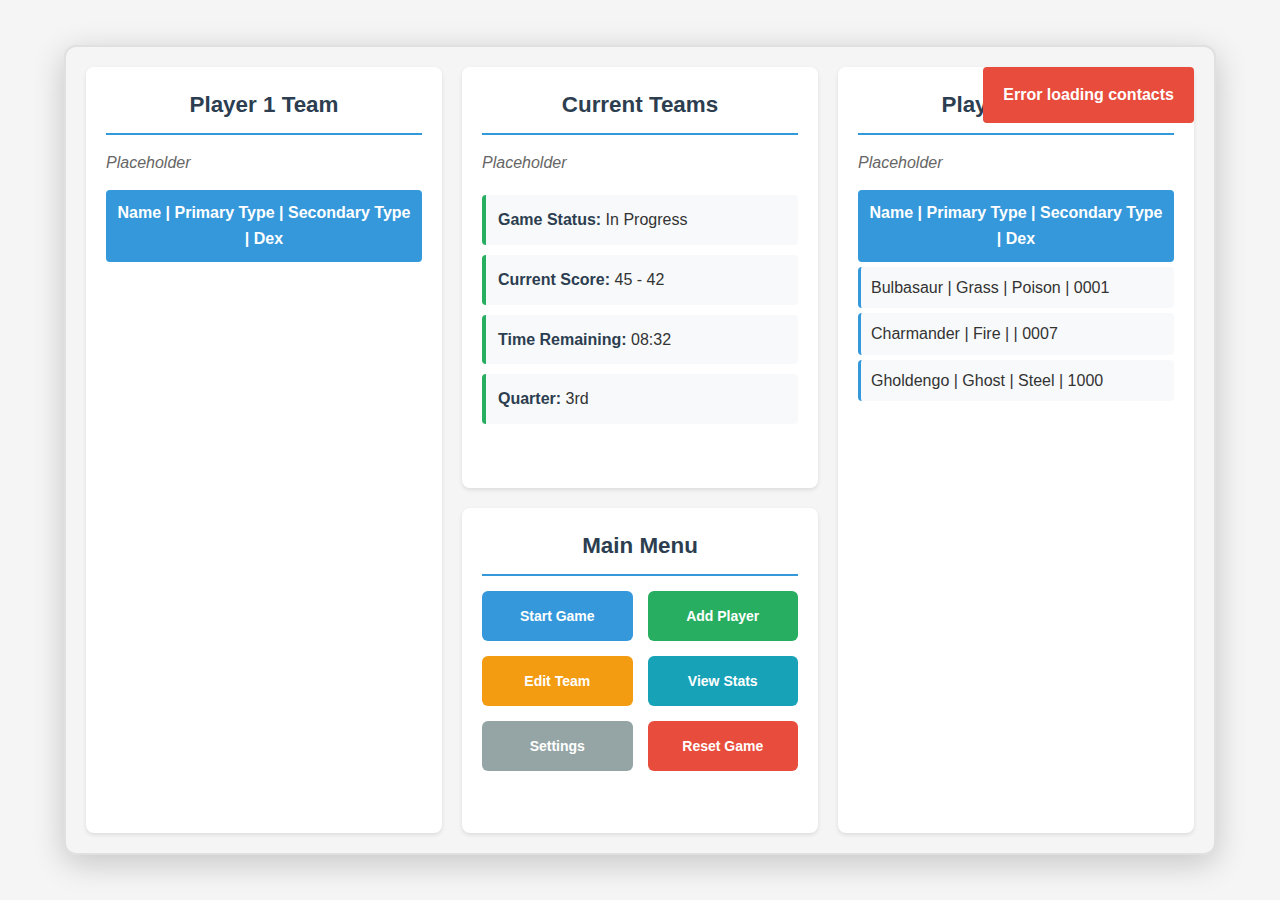
<file: index.html>
<!DOCTYPE html>
<html lang="en">
<head>
    <meta charset="UTF-8">
    <meta name="viewport" content="width=device-width, initial-scale=1.0">
    <title>Lynlocke</title>
    <link rel="stylesheet" href="style.css">
</head>
<body>
    <div class="container">
        <main class="main-layout">
            <!-- Left Side: Player 1 Team -->
            <section class="player-team player1-team">
                <h2>Player 1 Team</h2>
                <div class="team-content">
                    <p>Placeholder</p>
                    <div class="placeholder-table">
                        <div class="table-header">Name | Primary Type | Secondary Type | Dex</div>
                        <!-- Pokemon rows will appear here -->
                    </div>
                </div>
            </section>

            <!-- Center Column -->
            <div class="center-column">
                <!-- Current Team (Top) -->
                <section class="current-team">
                    <h2>Current Teams</h2>
                    <div class="current-team-content">
                        <p>Placeholder</p>
                        <div class="game-status">
                            <div class="status-item">
                                <strong>Game Status:</strong> In Progress
                            </div>
                            <div class="status-item">
                                <strong>Current Score:</strong> 45 - 42
                            </div>
                            <div class="status-item">
                                <strong>Time Remaining:</strong> 08:32
                            </div>
                            <div class="status-item">
                                <strong>Quarter:</strong> 3rd
                            </div>
                        </div>
                    </div>
                </section>

                <!-- Main Menu (Bottom) -->
                <section class="main-menu">
                    <h2>Main Menu</h2>
                    <div class="menu-buttons">
                        <button class="menu-btn btn-primary">Start Game</button>
                        <button class="menu-btn btn-success">Add Player</button>
                        <button class="menu-btn btn-warning">Edit Team</button>
                        <button class="menu-btn btn-info">View Stats</button>
                        <button class="menu-btn btn-secondary">Settings</button>
                        <button class="menu-btn btn-danger">Reset Game</button>
                    </div>
                </section>
            </div>

            <!-- Right Side: Player 2 Team -->
            <section class="player-team player2-team">
                <h2>Player 2 Team</h2>
                <div class="team-content">
                    <p>Placeholder</p>
                    <div class="placeholder-table">
                        <div class="table-header">Name | Primary Type | Secondary Type | Dex</div>
                        <div class="table-row">Bulbasaur | Grass | Poison | 0001</div>
                        <div class="table-row">Charmander | Fire | | 0007</div>
                        <div class="table-row">Gholdengo | Ghost | Steel | 1000</div>
                    </div>
                </div>
            </section>
        </main>

        <!-- Status Messages -->
        <div id="statusMessage" class="status-message"></div>
    </div>

    <!-- Modal for future use -->
    <div id="editModal" class="modal">
        <div class="modal-content">
            <span class="close">&times;</span>
            <h2>Edit Item</h2>
            <form id="editForm">
                <div class="form-group">
                    <label for="editName">Name:</label>
                    <input type="text" id="editName" name="name" required>
                </div>
                
                <div class="form-actions">
                    <button type="submit" class="btn btn-success">Update</button>
                    <button type="button" class="btn btn-secondary" onclick="closeEditModal()">Cancel</button>
                </div>
            </form>
        </div>
    </div>

    <!-- Add Player Modal -->
    <div id="addPlayerModal" class="modal">
        <div class="modal-content add-player-modal">
            <span class="close" onclick="closeAddPlayerModal()">&times;</span>
            <h2>Add New Player</h2>
            <form id="addPlayerForm">
                <div class="form-group">
                    <label for="playerName">Name: <span class="required">*</span></label>
                    <input type="text" id="playerName" name="name" maxlength="20" required>
                </div>
                
                <div class="form-group">
                    <label for="primaryType">Primary Type: <span class="required">*</span></label>
                    <select id="primaryType" name="Type1" required>
                        <option value="">Select Primary Type</option>
                        <option value="Normal">Normal</option>
                        <option value="Fire">Fire</option>
                        <option value="Water">Water</option>
                        <option value="Electric">Electric</option>
                        <option value="Grass">Grass</option>
                        <option value="Ice">Ice</option>
                        <option value="Fighting">Fighting</option>
                        <option value="Poison">Poison</option>
                        <option value="Ground">Ground</option>
                        <option value="Flying">Flying</option>
                        <option value="Psychic">Psychic</option>
                        <option value="Bug">Bug</option>
                        <option value="Rock">Rock</option>
                        <option value="Ghost">Ghost</option>
                        <option value="Dragon">Dragon</option>
                        <option value="Dark">Dark</option>
                        <option value="Steel">Steel</option>
                        <option value="Fairy">Fairy</option>
                        <option value="Light">Light</option>
                        <option value="Shadow">Shadow</option>
                    </select>
                </div>
                
                <div class="form-group">
                    <label for="secondaryType">Secondary Type:</label>
                    <select id="secondaryType" name="Type2">
                        <option value="">Select Secondary Type</option>
                        <option value="Normal">Normal</option>
                        <option value="Fire">Fire</option>
                        <option value="Water">Water</option>
                        <option value="Electric">Electric</option>
                        <option value="Grass">Grass</option>
                        <option value="Ice">Ice</option>
                        <option value="Fighting">Fighting</option>
                        <option value="Poison">Poison</option>
                        <option value="Ground">Ground</option>
                        <option value="Flying">Flying</option>
                        <option value="Psychic">Psychic</option>
                        <option value="Bug">Bug</option>
                        <option value="Rock">Rock</option>
                        <option value="Ghost">Ghost</option>
                        <option value="Dragon">Dragon</option>
                        <option value="Dark">Dark</option>
                        <option value="Steel">Steel</option>
                        <option value="Fairy">Fairy</option>
                        <option value="Light">Light</option>
                        <option value="Shadow">Shadow</option>
                    </select>
                </div>
                
                <div class="form-group">
                    <label for="playerNumber">PokeDex Number: <span class="required">*</span></label>
                    <input type="number" id="playerNumber" name="DexNum" min="1" max="9999" required>
                </div>
                
                <div class="form-group">
                    <label for="playerExtra">Extra:</label>
                    <input type="text" id="playerExtra" name="Extra" maxlength="20">
                </div>
                
                <div class="form-actions">
                    <button type="submit" class="btn btn-success" value="1">Add Pokemon to Player 1</button>
                    <button type="submit" class="btn btn-success" value="2">Add Pokemon to Player 2</button>
                    <button type="button" class="btn btn-secondary" onclick="closeAddPlayerModal()">Cancel</button>
                </div>
            </form>
        </div>
    </div>

    <script src="script.js"></script>
</body>
</html>
</file>
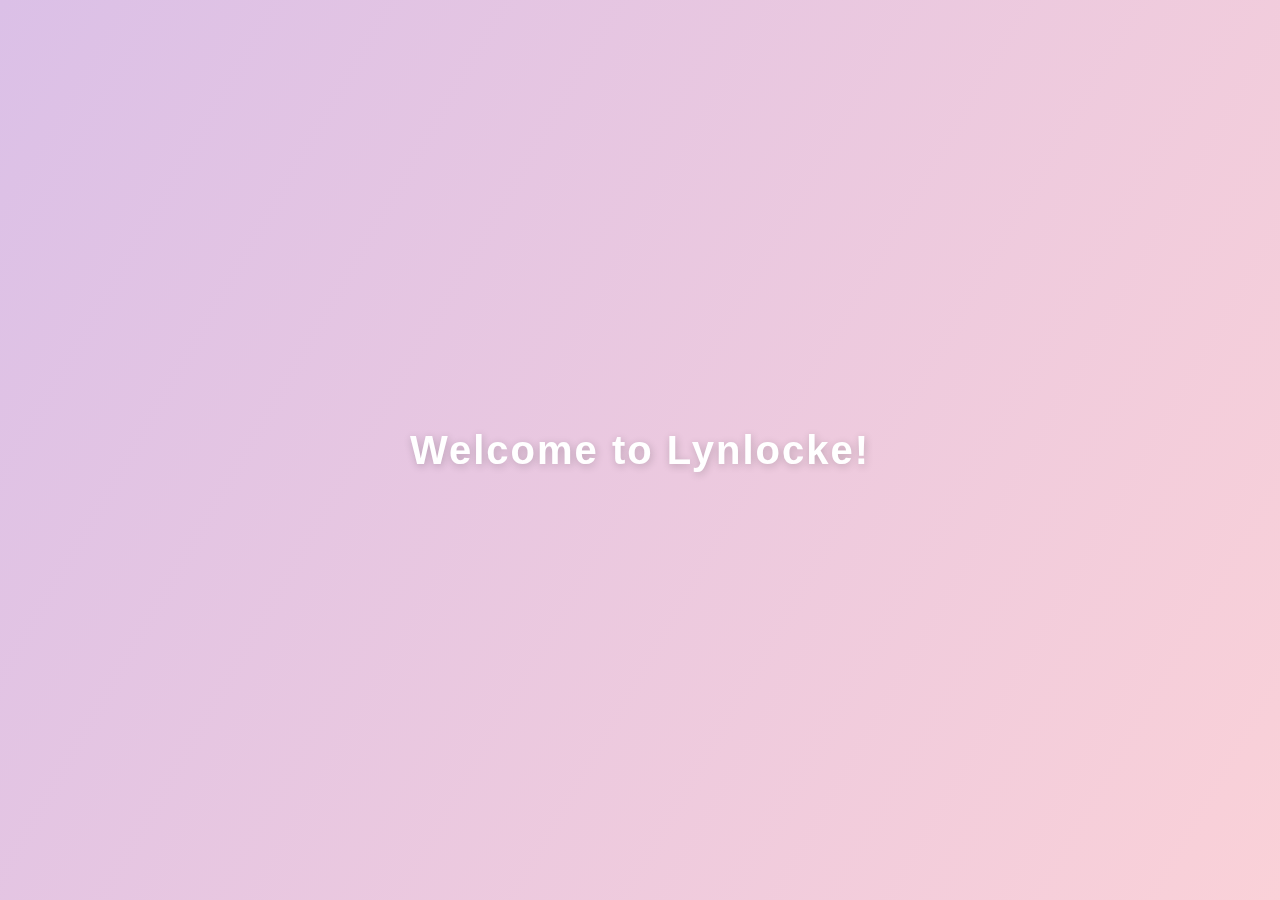
<file: lynlocke77/frontend/index.html>
<!DOCTYPE html>
<html lang="en">
<head>
    <meta charset="UTF-8">
    <meta name="viewport" content="width=device-width, initial-scale=1.0">
    <title>Lynlocke</title>
    <link rel="stylesheet" href="style.css">
</head>
<body>

    <div id="splashScreen" class="splash-screen">
        <div class="splash-message">
            Welcome to Lynlocke!
        </div>
    </div>

    <div class="container">
        <main class="main-layout">
            <!-- Left Side: Player 1 Team -->
            <section class="player-team player1-team">
                <h2>Player 1 Team</h2>
                <div class="team-content">
                    <p>Placeholder</p>
                    <div class="placeholder-table">
                        <div class="table-header team-header">
                            <div>Name</div>
                            <div>Primary Type</div>
                            <div>Secondary Type</div>
                            <div>Dex</div>
                            </div>
                        <!-- Pokemon rows will appear here -->
                    </div>
                </div>
            </section>

            <!-- Center Column -->
            <div class="center-column">
                <section class="current-team">
                    <h2>Current Teams</h2>
                    <div class="matchup-table">
                        <div class="table-header">
                            <div class="header-cell">P1 Dex</div>
                            <div class="header-cell">P1 Type2</div>
                            <div class="header-cell">P1 Type1</div>
                            <div class="header-cell">P1 Name</div>
                            <div class="header-cell">P2 Name</div>
                            <div class="header-cell">P2 Type1</div>
                            <div class="header-cell">P2 Type2</div>
                            <div class="header-cell">P2 Dex</div>
                        </div>
                        <div class="matchup-rows">
                            <!-- Rows will be dynamically added here -->
                        </div>
                    </div>
                </section>

                <!-- Main Menu (Bottom) -->
                <section class="main-menu">
                    <h2>Main Menu</h2>
                    <div class="menu-buttons">
                        <button class="menu-btn btn-primary">Add to Active Team</button>
                        <button class="menu-btn btn-success">Add a Pokemon</button>
                        <button class="menu-btn btn-warning">Remove from Team</button>
                        <button class="menu-btn btn-danger">Delete</button>
                        <button class="menu-btn btn-info">Save Teams</button>
                        <button class="menu-btn btn-secondary">Load Teams</button>
                        
                            <div class="sorting-mode">
                                <label><input type="radio" name="sortingMode" value="simplified" checked> Simplified</label>
                                <label><input type="radio" name="sortingMode" value="advanced"> Advanced Sorting</label>
                            </div>
                    </div>
                </section>
            </div>

            <!-- Right Side: Player 2 Team -->
            <section class="player-team player2-team">
                <h2>Player 2 Team</h2>
                <div class="team-content">
                    <p>Placeholder</p>
                    <div class="placeholder-table">
                        <div class="table-header team-header">
                            <div>Name</div>
                            <div>Primary Type</div>
                            <div>Secondary Type</div>
                            <div>Dex</div>
                            </div>
                            <!-- Pokemon rows will appear here -->
                    </div>
                </div>
            </section>
        </main>

        <!-- Status Messages -->
        <div id="statusMessage" class="status-message"></div>
    </div>

    <!-- Modal for future use -->
    <div id="editModal" class="modal">
        <div class="modal-content">
            <span class="close">&times;</span>
            <h2>Edit Item</h2>
            <form id="editForm">
                <div class="form-group">
                    <label for="editName">Name:</label>
                    <input type="text" id="editName" name="name" required>
                </div>
                
                <div class="form-actions">
                    <button type="submit" class="btn btn-success">Update</button>
                    <button type="button" class="btn btn-secondary" onclick="closeEditModal()">Cancel</button>
                </div>
            </form>
        </div>
    </div>

    <!-- Add Player Modal -->
    <div id="addPlayerModal" class="modal">
        <div class="modal-content add-player-modal">
            <span class="close" onclick="closeAddPlayerModal()">&times;</span>
            <h2>Add New Player</h2>
            <form id="addPlayerForm">
                <div class="form-group">
                    <label for="playerName">Name: <span class="required">*</span></label>
                    <input type="text" id="playerName" name="name" maxlength="20" required>
                </div>
                
                <div class="form-group">
                    <label for="primaryType">Primary Type: <span class="required">*</span></label>
                    <select id="primaryType" name="Type1" required>
                        <option value="">Select Primary Type</option>
                        <option value="Normal">Normal</option>
                        <option value="Fire">Fire</option>
                        <option value="Water">Water</option>
                        <option value="Electric">Electric</option>
                        <option value="Grass">Grass</option>
                        <option value="Ice">Ice</option>
                        <option value="Fighting">Fighting</option>
                        <option value="Poison">Poison</option>
                        <option value="Ground">Ground</option>
                        <option value="Flying">Flying</option>
                        <option value="Psychic">Psychic</option>
                        <option value="Bug">Bug</option>
                        <option value="Rock">Rock</option>
                        <option value="Ghost">Ghost</option>
                        <option value="Dragon">Dragon</option>
                        <option value="Dark">Dark</option>
                        <option value="Steel">Steel</option>
                        <option value="Fairy">Fairy</option>
                        <option value="Light">Light</option>
                        <option value="Shadow">Shadow</option>
                    </select>
                </div>
                
                <div class="form-group">
                    <label for="secondaryType">Secondary Type:</label>
                    <select id="secondaryType" name="Type2">
                        <option value="">Select Secondary Type</option>
                        <option value="Normal">Normal</option>
                        <option value="Fire">Fire</option>
                        <option value="Water">Water</option>
                        <option value="Electric">Electric</option>
                        <option value="Grass">Grass</option>
                        <option value="Ice">Ice</option>
                        <option value="Fighting">Fighting</option>
                        <option value="Poison">Poison</option>
                        <option value="Ground">Ground</option>
                        <option value="Flying">Flying</option>
                        <option value="Psychic">Psychic</option>
                        <option value="Bug">Bug</option>
                        <option value="Rock">Rock</option>
                        <option value="Ghost">Ghost</option>
                        <option value="Dragon">Dragon</option>
                        <option value="Dark">Dark</option>
                        <option value="Steel">Steel</option>
                        <option value="Fairy">Fairy</option>
                        <option value="Light">Light</option>
                        <option value="Shadow">Shadow</option>
                    </select>
                </div>
                
                <div class="form-group">
                    <label for="playerNumber">PokeDex Number: <span class="required">*</span></label>
                    <input type="number" id="playerNumber" name="DexNum" min="1" max="9999" required>
                </div>
                
                <div class="form-group">
                    <label for="playerExtra">Extra:</label>
                    <input type="text" id="playerExtra" name="Extra" maxlength="20">
                </div>
                
                <div class="form-actions">
                    <button type="submit" class="btn btn-success" value="1">Add Pokemon to Player 1</button>
                    <button type="submit" class="btn btn-success" value="2">Add Pokemon to Player 2</button>
                    <button type="button" class="btn btn-secondary" onclick="closeAddPlayerModal()">Cancel</button>
                </div>
            </form>
        </div>
    </div>

    <div id="deleteConfirmModal" class="modal">
        <div class="modal-content">
            <h2>Confirm Deletion</h2>
            <p>Are you sure you want to delete the selected Pokémon from the teams? This action cannot be undone.</p>
            <div class="form-actions">
                <button id="confirmDeleteBtn" class="btn btn-danger">Delete</button>
                <button id="cancelDeleteBtn" class="btn btn-secondary">Cancel</button>
            </div>
        </div>
    </div>

    <script src="script.js"></script>
</body>
</html>
</file>
<file: style.css>
* {
    margin: 0;
    padding: 0;
    box-sizing: border-box;
}

body {
    font-family: 'Segoe UI', Tahoma, Geneva, Verdana, sans-serif;
    background-color: #f5f5f5;
    color: #333;
    line-height: 1.6;
    margin: 0;
    padding: 0;
    min-height: 100vh;
    display: flex;
    justify-content: center;
    align-items: center;
}

.container {
    width: 90vw;
    max-width: 90vh * 1.6; /* 16:10 aspect ratio */
    height: 90vh;
    max-height: 90vw / 1.6; /* 16:10 aspect ratio */
    background-color: #f5f5f5;
    border-radius: 12px;
    box-shadow: 0 8px 32px rgba(0, 0, 0, 0.2);
    padding: 20px;
    overflow-y: auto;
    position: relative;
    border: 2px solid #e0e0e0;
}

/* Main Layout Grid */
.main-layout {
    display: grid;
    grid-template-columns: 1fr 1fr 1fr; /* Three equal columns */
    grid-template-rows: auto;
    gap: 20px;
    height: 100%;
    padding: 0;
}

/* Player Team Boxes (Left and Right) */
.player-team {
    background: white;
    padding: 20px;
    border-radius: 8px;
    box-shadow: 0 2px 4px rgba(0,0,0,0.1);
    display: flex;
    flex-direction: column;
    min-height: 100%;
}

.player1-team {
    grid-column: 1;
    grid-row: 1;
}

.player2-team {
    grid-column: 3;
    grid-row: 1;
}

/* Center Column */
.center-column {
    grid-column: 2;
    grid-row: 1;
    display: flex;
    flex-direction: column;
    gap: 20px;
    height: 100%;
}

/* Current Team Box (Top center) */
.current-team {
    background: white;
    padding: 20px;
    border-radius: 8px;
    box-shadow: 0 2px 4px rgba(0,0,0,0.1);
    flex: 0 0 55%; /* Takes up 55% of available vertical space */
    display: flex;
    flex-direction: column;
}

/* Main Menu Box (Bottom center) */
.main-menu {
    background: white;
    padding: 20px;
    border-radius: 8px;
    box-shadow: 0 2px 4px rgba(0,0,0,0.1);
    flex: 1; /* Takes up remaining space */
    display: flex;
    flex-direction: column;
}

/* Section Headers */
section h2 {
    color: #2c3e50;
    margin-bottom: 15px;
    font-size: 1.4rem;
    text-align: center;
    border-bottom: 2px solid #3498db;
    padding-bottom: 10px;
}

/* Team Content Styling */
.team-content {
    flex: 1;
    display: flex;
    flex-direction: column;
}

.team-content p {
    margin-bottom: 15px;
    color: #666;
    font-style: italic;
}

/* Placeholder Table Styling */
.placeholder-table {
    flex: 1;
    display: flex;
    flex-direction: column;
    gap: 5px;
}

.table-header {
    background-color: #3498db;
    color: white;
    padding: 10px;
    font-weight: bold;
    border-radius: 4px;
    text-align: center;
}

.table-row {
    background-color: #f8f9fa;
    padding: 8px 10px;
    border-radius: 4px;
    border-left: 3px solid #3498db;
    transition: background-color 0.2s ease;
}

.table-row:hover {
    background-color: #e9ecef;
}

/* Current Team Content */
.current-team-content {
    flex: 1;
    display: flex;
    flex-direction: column;
}

.current-team-content p {
    margin-bottom: 20px;
    color: #666;
    font-style: italic;
}

.game-status {
    display: flex;
    flex-direction: column;
    gap: 10px;
    flex: 1;
}

.status-item {
    background-color: #f8f9fa;
    padding: 12px;
    border-radius: 4px;
    border-left: 4px solid #27ae60;
    font-size: 16px;
}

.status-item strong {
    color: #2c3e50;
}

/* Main Menu Styling */
.menu-buttons {
    display: grid;
    grid-template-columns: 1fr 1fr;
    gap: 15px;
    flex: 1;
    align-content: start;
}

.menu-btn {
    padding: 15px 10px;
    border: none;
    border-radius: 6px;
    cursor: pointer;
    font-size: 14px;
    font-weight: 600;
    transition: all 0.3s ease;
    text-align: center;
    min-height: 50px;
    display: flex;
    align-items: center;
    justify-content: center;
}

.menu-btn:hover {
    transform: translateY(-2px);
    box-shadow: 0 4px 8px rgba(0,0,0,0.2);
}

.btn-info {
    background-color: #17a2b8;
    color: white;
}

.btn-info:hover {
    background-color: #138496;
}

/* Button Styling */
.btn {
    padding: 10px 20px;
    border: none;
    border-radius: 4px;
    cursor: pointer;
    font-size: 14px;
    font-weight: 600;
    transition: background-color 0.3s ease;
    text-decoration: none;
    display: inline-block;
}

.btn-primary {
    background-color: #3498db;
    color: white;
}

.btn-primary:hover {
    background-color: #2980b9;
}

.btn-success {
    background-color: #27ae60;
    color: white;
}

.btn-success:hover {
    background-color: #219a52;
}

.btn-secondary {
    background-color: #95a5a6;
    color: white;
}

.btn-secondary:hover {
    background-color: #7f8c8d;
}

.btn-danger {
    background-color: #e74c3c;
    color: white;
}

.btn-danger:hover {
    background-color: #c0392b;
}

.btn-warning {
    background-color: #f39c12;
    color: white;
}

.btn-warning:hover {
    background-color: #e67e22;
}

.btn-small {
    padding: 5px 10px;
    font-size: 12px;
    margin: 0 2px;
}

/* Form Styling (for modal) */
.form-group {
    margin-bottom: 15px;
}

.form-group label {
    display: block;
    margin-bottom: 5px;
    font-weight: 600;
    color: #555;
}

.form-group input,
.form-group textarea {
    width: 100%;
    padding: 10px;
    border: 2px solid #ddd;
    border-radius: 4px;
    font-size: 14px;
    transition: border-color 0.3s ease;
}

.form-group input:focus,
.form-group textarea:focus {
    outline: none;
    border-color: #3498db;
}

.form-actions {
    display: flex;
    gap: 10px;
    margin-top: 20px;
}

/* Table Styling (for future use) */
.table-container {
    overflow-x: auto;
}

table {
    width: 100%;
    border-collapse: collapse;
    margin-top: 10px;
}

th, td {
    padding: 12px;
    text-align: left;
    border-bottom: 1px solid #ddd;
}

th {
    background-color: #f8f9fa;
    font-weight: 600;
    color: #2c3e50;
}

tr:hover {
    background-color: #f8f9fa;
}

/* Modal Styling - positioned relative to viewport */
.modal {
    display: none;
    position: fixed;
    z-index: 1000;
    left: 0;
    top: 0;
    width: 100vw;
    height: 100vh;
    background-color: rgba(0,0,0,0.5);
}

.modal-content {
    background-color: white;
    margin: 5% auto;
    padding: 20px;
    border-radius: 8px;
    width: 80%;
    max-width: 500px;
    min-width: 300px;
    position: relative;
}

.close {
    position: absolute;
    right: 15px;
    top: 15px;
    font-size: 28px;
    font-weight: bold;
    cursor: pointer;
    color: #aaa;
}

.close:hover {
    color: #000;
}

/* Status Message - positioned relative to container */
.status-message {
    position: absolute;
    top: 20px;
    right: 20px;
    padding: 15px 20px;
    border-radius: 4px;
    color: white;
    font-weight: 600;
    z-index: 1000;
    opacity: 0;
    transform: translateY(-20px);
    transition: all 0.3s ease;
    max-width: 300px;
    word-wrap: break-word;
}

.status-message.show {
    opacity: 1;
    transform: translateY(0);
}

.status-message.success {
    background-color: #27ae60;
}

.status-message.error {
    background-color: #e74c3c;
}

.status-message.info {
    background-color: #3498db;
}

/* Responsive Design */
@media (max-width: 768px) {
    .container {
        width: 95vw;
        height: 95vh;
        max-width: 95vh * 1.6;
        max-height: 95vw / 1.6;
        padding: 10px;
    }
    
    .main-layout {
        grid-template-columns: 1fr;
        grid-template-rows: auto auto auto;
        gap: 15px;
    }
    
    .player1-team {
        grid-column: 1;
        grid-row: 1;
    }
    
    .center-column {
        grid-column: 1;
        grid-row: 2;
    }
    
    .player2-team {
        grid-column: 1;
        grid-row: 3;
    }
    
    .current-team {
        flex: 0 0 auto;
    }
    
    .menu-buttons {
        grid-template-columns: 1fr;
        gap: 10px;
    }
    
    .menu-btn {
        min-height: 40px;
        padding: 10px;
        font-size: 12px;
    }
    
    section h2 {
        font-size: 1.2rem;
    }
    
    .modal-content {
        width: 95%;
        margin: 10% auto;
    }
}
</file>
<file: lynlocke77/frontend/style.css>
/* =========================
   LYNLOCKE APP - CLEAN CSS
   ========================= */

/* --- RESET & BASE --- */
* {
    margin: 0;
    padding: 0;
    box-sizing: border-box;
}

body {
    font-family: 'Comfortaa', cursive, sans-serif;
    background-color: #f5f5f5;
    color: #333;
    line-height: 1.6;
    min-height: 100vh;
    display: flex;
    justify-content: center;
    align-items: center;
}

/* --- LAYOUT CONTAINER --- */
.container {
    width: 90vw;
    max-width: calc(90vh * 1.6); /* 16:10 aspect ratio */
    height: 90vh;
    max-height: calc(90vw / 1.6);
    background-color: #f5f5f5;
    border-radius: 12px;
    box-shadow: 0 8px 32px rgba(0, 0, 0, 0.2);
    padding: 20px;
    overflow-y: auto;
    position: relative;
    border: 2px solid #e0e0e0;
}

/* --- GRID LAYOUT --- */
.main-layout {
    display: grid;
    grid-template-columns: 1fr 1fr 1fr;
    gap: 20px;
    height: 100%;
}

/* --- PLAYER TEAMS --- */
.player-team {
    background: #fff;
    padding: 20px;
    border-radius: 8px;
    box-shadow: 0 2px 4px rgba(0,0,0,0.1);
    display: flex;
    flex-direction: column;
    min-height: 100%;
}

.player1-team { grid-column: 1; }
.player2-team { grid-column: 3; }

/* --- CENTER COLUMN --- */
.center-column {
    grid-column: 2;
    display: flex;
    flex-direction: column;
    gap: 20px;
    height: 100%;
}

/* --- CURRENT TEAMS & MAIN MENU --- */
.current-team, .main-menu {
    background: #fff;
    padding: 20px;
    border-radius: 8px;
    box-shadow: 0 2px 4px rgba(0,0,0,0.1);
    display: flex;
    flex-direction: column;
}

.current-team { flex: 0 0 55%; }
.main-menu    { flex: 1; }

/* --- SECTION HEADERS --- */
section h2 {
    font-family: 'Baloo 2', cursive, sans-serif;
    color: #ecf1f1;
    margin-bottom: 15px;
    font-size: 1.4rem;
    text-align: center;
    border-bottom: 2px solid #3498db;
    padding-bottom: 10px;
}

/* --- TEAM CONTENT & TABLES --- */
.team-content {
    flex: 1;
    display: flex;
    flex-direction: column;
}
.team-content p {
    margin-bottom: 15px;
    color: #666;
    font-style: italic;
}

.placeholder-table {
    flex: 1;
    display: flex;
    flex-direction: column;
    gap: 5px;
}

/* --- TABLE HEADERS & ROWS --- */
.table-header {
    background-color: #3498db;
    color: #fff;
    padding: 10px;
    font-weight: bold;
    border-radius: 4px;
    text-align: center;
    display: grid;
    grid-template-columns: repeat(8, 1fr);
}

.table-row {
    background-color: #f8f9fa;
    padding: 8px 10px;
    border-radius: 4px;
    border-left: 3px solid #3498db;
    transition: background-color 0.2s ease;
    cursor: pointer;
}
.table-row:hover { background-color: #e9ecef; }
.table-row.selected {
    background-color: #e8f4f8;
    border: 2px solid #3498db;
}

/* --- HIGHLIGHT COLORS --- */
.table-row.matchup-green {
    background-color: #d4edda !important;
    border-left: 4px solid #28a745;
}
.table-row.matchup-red {
    background-color: #f8d7da !important;
    border-left: 4px solid #dc3545;
}
.table-row.matchup-yellow {
    background-color: #fff3cd !important;
    border-left: 4px solid #ffc107;
}

/* --- MATCHUP TABLE --- */
.matchup-table {
    width: 100%;
    border-collapse: collapse;
    margin-top: 10px;
    border: 1px solid #ddd;
    border-radius: 4px;
    overflow: hidden;
}
.header-cell {
    padding: 8px;
    border-right: 1px solid #fff;
    font-size: 0.9em;
}
.matchup-rows {
    max-height: calc(100% - 50px);
    overflow-y: auto;
}
.matchup-row {
    display: grid;
    grid-template-columns: repeat(8, 1fr);
    border-bottom: 1px solid #ddd;
    text-align: center;
    background-color: #fff;
}
.matchup-row.selected {
    background-color: #ffe5e5;
    border: 2px solid #C9E6EE;
}
.matchup-cell {
    padding: 8px;
    border-right: 1px solid #ddd;
    font-size: 0.9em;
}

/* --- MAIN MENU BUTTONS --- */
.menu-buttons {
    display: grid;
    grid-template-columns: 1fr 1fr;
    gap: 15px;
    flex: 1;
    align-content: start;
}
.menu-btn {
    padding: 15px 10px;
    border: none;
    border-radius: 6px;
    cursor: pointer;
    font-size: 14px;
    font-weight: 600;
    transition: all 0.3s ease;
    text-align: center;
    min-height: 50px;
    display: flex;
    align-items: center;
    justify-content: center;
}
.menu-btn:hover {
    transform: translateY(-2px);
    box-shadow: 0 4px 8px rgba(0,0,0,0.2);
}
.btn-info { background-color: #17a2b8; color: #fff; }
.btn-info:hover { background-color: #138496; }
.btn-primary { background-color: #3498db; color: #fff; }
.btn-primary:hover { background-color: #2980b9; }
.btn-success { background-color: #27ae60; color: #fff; }
.btn-success:hover { background-color: #219a52; }
.btn-secondary { background-color: #95a5a6; color: #fff; }
.btn-secondary:hover { background-color: #7f8c8d; }
.btn-danger { background-color: #e74c3c; color: #fff; }
.btn-danger:hover { background-color: #c0392b; }
.btn-warning { background-color: #f39c12; color: #fff; }
.btn-warning:hover { background-color: #e67e22; }
.btn-small { padding: 5px 10px; font-size: 12px; margin: 0 2px; }

/* --- FORM STYLES --- */
.form-group {
    margin-bottom: 15px;
}
.form-group label {
    display: block;
    margin-bottom: 5px;
    font-weight: 600;
    color: #555;
}
.form-group input,
.form-group textarea,
.form-group select {
    width: 100%;
    padding: 10px;
    border: 2px solid #ddd;
    border-radius: 4px;
    font-size: 14px;
    transition: border-color 0.3s ease;
}
.form-group input:focus,
.form-group textarea:focus,
.form-group select:focus {
    outline: none;
    border-color: #3498db;
}
.form-actions {
    display: flex;
    gap: 10px;
    margin-top: 20px;
}

/* --- STATUS MESSAGES --- */
.status-message {
    position: absolute;
    top: 20px;
    right: 20px;
    padding: 15px 20px;
    border-radius: 4px;
    color: #fff;
    font-weight: 600;
    z-index: 1000;
    opacity: 0;
    transform: translateY(-20px);
    transition: all 0.3s ease;
    max-width: 300px;
    word-wrap: break-word;
}
.status-message.show { opacity: 1; transform: translateY(0); }
.status-message.success { background-color: #27ae60; }
.status-message.error { background-color: #e74c3c; }
.status-message.info { background-color: #3498db; }

/* --- MODALS --- */
.modal {
    display: none;
    position: fixed;
    z-index: 1000;
    left: 0; top: 0;
    width: 100vw; height: 100vh;
    background-color: rgba(0,0,0,0.5);
}
.modal-content {
    background-color: #fff;
    margin: 5% auto;
    padding: 20px;
    border-radius: 8px;
    width: 80%;
    max-width: 500px;
    min-width: 300px;
    position: relative;
}
.close {
    position: absolute;
    right: 15px;
    top: 15px;
    font-size: 28px;
    font-weight: bold;
    cursor: pointer;
    color: #aaa;
}
.close:hover { color: #000; }

/* --- SPLASH SCREEN --- */
.splash-screen {
    position: fixed;
    top: 0; left: 0;
    width: 100vw; height: 100vh;
    background: linear-gradient(120deg, #3498db 0%, #27ae60 100%);
    z-index: 2000;
    display: flex;
    justify-content: center;
    align-items: center;
    transition: transform 0.7s cubic-bezier(0.77,0,0.175,1);
    will-change: transform;
}
.splash-screen.slide-out {
    transform: translateX(-100vw);
    pointer-events: none;
}
.splash-message {
    color: #fff;
    font-size: 2.5rem;
    font-weight: bold;
    letter-spacing: 2px;
    text-shadow: 1px 2px 8px rgba(44,62,80,0.4);
    user-select: none;
}

/* --- SORTING MODE RADIO --- */
/* === ENHANCED RADIO BUTTONS === */
.sorting-mode {
    display: flex;
    justify-content: center;
    gap: 20px;
    margin-top: 20px;
    font-size: 1rem;
    color: #7A7A7A;
}

.sorting-mode label {
    display: flex;
    align-items: center;
    cursor: pointer;
    padding: 12px 20px;
    background-color: #FAEEE5;
    border: 2px solid #EAD8F4;
    border-radius: 8px;
    transition: all 0.3s ease;
    font-weight: 500;
    position: relative;
    user-select: none;
    min-width: 120px;
    justify-content: center;
}

.sorting-mode label:hover {
    background-color: #F2C4D6;
    border-color: #DBC0E7;
    transform: translateY(-1px);
    box-shadow: 0 2px 4px rgba(0,0,0,0.1);
}

.sorting-mode input[type="radio"] {
    appearance: none;
    width: 18px;
    height: 18px;
    border: 2px solid #DBC0E7;
    border-radius: 50%;
    margin-right: 10px;
    position: relative;
    background-color: #fff;
    transition: all 0.3s ease;
    flex-shrink: 0;
}

.sorting-mode input[type="radio"]:checked {
    border-color: #7D5A94;
    background-color: #EAD8F4;
}

.sorting-mode input[type="radio"]:checked::after {
    content: '';
    position: absolute;
    width: 8px;
    height: 8px;
    background-color: #7D5A94;
    border-radius: 50%;
    top: 50%;
    left: 50%;
    transform: translate(-50%, -50%);
    transition: all 0.3s ease;
}

.sorting-mode input[type="radio"]:checked + span {
    color: #7D5A94;
    font-weight: 600;
}

.sorting-mode label:has(input[type="radio"]:checked) {
    background-color: #EAD8F4;
    border-color: #7D5A94;
    box-shadow: 0 2px 6px rgba(125, 90, 148, 0.2);
}

/* Alternative: Card-style radio buttons */
.sorting-mode-cards {
    display: flex;
    justify-content: center;
    gap: 15px;
    margin-top: 20px;
    font-size: 1rem;
}

.sorting-mode-cards label {
    display: flex;
    flex-direction: column;
    align-items: center;
    cursor: pointer;
    padding: 16px 20px;
    background-color: #FAEEE5;
    border: 2px solid #EAD8F4;
    border-radius: 12px;
    transition: all 0.3s ease;
    font-weight: 500;
    position: relative;
    user-select: none;
    min-width: 100px;
    text-align: center;
}

.sorting-mode-cards label:hover {
    background-color: #F2C4D6;
    border-color: #DBC0E7;
    transform: translateY(-2px);
    box-shadow: 0 4px 8px rgba(0,0,0,0.1);
}

.sorting-mode-cards input[type="radio"] {
    appearance: none;
    width: 20px;
    height: 20px;
    border: 2px solid #DBC0E7;
    border-radius: 50%;
    margin-bottom: 8px;
    position: relative;
    background-color: #fff;
    transition: all 0.3s ease;
}

.sorting-mode-cards input[type="radio"]:checked {
    border-color: #7D5A94;
    background-color: #7D5A94;
}

.sorting-mode-cards input[type="radio"]:checked::after {
    content: '✓';
    position: absolute;
    color: #fff;
    font-size: 12px;
    font-weight: bold;
    top: 50%;
    left: 50%;
    transform: translate(-50%, -50%);
}

.sorting-mode-cards label:has(input[type="radio"]:checked) {
    background-color: #EAD8F4;
    border-color: #7D5A94;
    box-shadow: 0 4px 8px rgba(125, 90, 148, 0.2);
    color: #7D5A94;
}

/* --- RESPONSIVE DESIGN --- */
@media (max-width: 768px) {
    .container {
        width: 95vw;
        height: 95vh;
        max-width: calc(95vh * 1.6);
        max-height: calc(95vw / 1.6);
        padding: 10px;
    }
    .main-layout {
        grid-template-columns: 1fr;
        grid-template-rows: auto auto auto;
        gap: 15px;
    }
    .player1-team { grid-column: 1; grid-row: 1; }
    .center-column { grid-column: 1; grid-row: 2; }
    .player2-team { grid-column: 1; grid-row: 3; }
    .current-team { flex: 0 0 auto; }
    .menu-buttons { grid-template-columns: 1fr; gap: 10px; }
    .menu-btn {
        min-height: 40px;
        padding: 10px;
        font-size: 12px;
    }
    section h2 { font-size: 1.2rem; }
    .modal-content {
        width: 95%;
        margin: 10% auto;
    }
}   

/* Fix overflow for team lists */
.player-team {      
    display: flex;
    flex-direction: column;
    height: 100%; /* Use full height instead of min-height */
    overflow: hidden; /* Hide overflow outside the box */
}

.team-content {
    flex: 1;
    display: flex;
    flex-direction: column;
    min-height: 0; /* IMPORTANT: Allow flex items to shrink below content size */
    overflow: hidden; /* Prevent overflow from breaking layout */
}

.team-content p {
    margin-bottom: 15px;
    color: #666;
    font-style: italic;
    flex-shrink: 0; /* Prevent paragraph from shrinking */
}

.placeholder-table {
    flex: 1; /* Take remaining space */
    display: flex;
    flex-direction: column;
    min-height: 0; /* IMPORTANT for flex containers to allow shrinking */
    overflow: hidden; /* Hide overflow at this level */
}

.table-header.team-header {
    display: grid;
    grid-template-columns: repeat(4, 1fr);
    gap: 4px;
    flex-shrink: 0; /* Prevent header from shrinking */
    background-color: #cce2f1;
    color: #fff;
    padding: 10px;
    font-weight: bold;
    border-radius: 4px;
    text-align: center;
}

/* Add a scrollable container for the table rows */
.team-rows {
    flex: 1;
    overflow-y: auto;
    min-height: 0; /* Allow shrinking */
    padding-right: 5px; /* Add some padding for scrollbar */
}

/* Ensure table rows don't have conflicting height constraints */
.table-row {
    background-color: #f8f9fa;
    padding: 8px 10px;
    border-radius: 4px;
    border-left: 3px solid #cce2f1;
    transition: background-color 0.2s ease;
    cursor: pointer;
    margin-bottom: 5px; /* Add spacing between rows */
    flex-shrink: 0; /* Prevent individual rows from shrinking */
}

.table-row:hover { 
    background-color: #e9ecef; 
}

.table-row.selected {
    background-color: #e8f4f8;
    border: 2px solid #cce2f1;
}

/* Highlight colors remain the same */
.table-row.matchup-green {
    background-color: #d4edda !important;
    border-left: 4px solid #28a745;
}
.table-row.matchup-red {
    background-color: #f8d7da !important;
    border-left: 4px solid #dc3545;
}
.table-row.matchup-yellow {
    background-color: #fff3cd !important;
    border-left: 4px solid #ffc107;
}

/* === BASE RESET === */
* {
  margin: 0;
  padding: 0;
  box-sizing: border-box;
}

body {
  font-family: 'Segoe UI', Tahoma, Geneva, Verdana, sans-serif;
  background-color: #FAEEE5; /* Linen */
  color: #4A4A4A;
  line-height: 1.6;
  min-height: 100vh;
  display: flex;
  justify-content: center;
  align-items: center;
}

/* === CONTAINER === */
.container {
  width: 90vw;
  max-width: calc(90vh * 1.6);
  height: 90vh;
  max-height: calc(90vw / 1.6);
  background-color: #FFF;
  border-radius: 16px;
  box-shadow: 0 8px 24px rgba(155, 155, 155, 0.15);
  padding: 20px;
  overflow-y: auto;
  border: 2px solid #EAD8F4; /* Light border from Prelude */
}

/* === GRID === */
.main-layout {
  display: grid;
  grid-template-columns: 1fr 1fr 1fr;
  gap: 20px;
  height: 100%;
}

.player-team,
.current-team,
.main-menu {
  background-color: #FAD1D8; /* Azalea */
  padding: 20px;
  border-radius: 12px;
  box-shadow: 0 2px 6px rgba(0,0,0,0.05);
}

.player1-team { grid-column: 1; }
.player2-team { grid-column: 3; }

.center-column {
  grid-column: 2;
  display: flex;
  flex-direction: column;
  gap: 20px;
}

/* === SECTION HEADINGS === */
section h2 {
  color: #7D5A94; /* Deepened Prelude */
  margin-bottom: 15px;
  font-size: 1.4rem;
  text-align: center;
  border-bottom: 2px solid #DBC0E7;
  padding-bottom: 10px;
}

/* === TABLES === */
.table-header {
  background-color: #C9E6EE; /* Jagged Ice */
  color: #ffffff;
  padding: 10px;
  font-weight: bold;
  border-radius: 4px;
  text-align: center;
  display: grid;
  grid-template-columns: repeat(8, 1fr);
}

.table-row {
  background-color: #FAEEE5; /* Linen */
  padding: 8px 10px;
  border-radius: 6px;
  border-left: 3px solid #DBC0E7;
  transition: background-color 0.2s ease;
  cursor: pointer;
}
.table-row:hover { background-color: #F2C4D6; }
.table-row.selected {
  background-color: #EAD8F4;
  border: 2px solid #DBC0E7;
}

/* === MATCHUP COLORS === */
.table-row.matchup-green {
  background-color: #DDF5E6 !important;
  border-left: 4px solid #71C390;
}
.table-row.matchup-red {
  background-color: #ff667d !important;
  border-left: 4px solid #D17285;
}
.table-row.matchup-yellow {
  background-color: #FFF5D9 !important;
  border-left: 4px solid #F0C674;
}

/* === BUTTONS === */
.menu-buttons {
  display: grid;
  grid-template-columns: 1fr 1fr;
  gap: 15px;
}

.menu-btn {
  padding: 15px 10px;
  border: none;
  border-radius: 6px;
  font-size: 14px;
  font-weight: 600;
  transition: all 0.3s ease;
  min-height: 50px;
  text-align: center;
  background-color: #DBC0E7;
  color: #4A4A4A;
}

.menu-btn:hover {
  transform: translateY(-2px);
  background-color: #EAD8F4;
}

/* Custom button types */
.btn-info { background-color: #C9E6EE; }
.btn-primary { background-color: #DBC0E7; }
.btn-success { background-color: #CBE7CE; }
.btn-secondary { background-color: #E0D4DD; }
.btn-danger { background-color: #F2C4D6; }
.btn-warning { background-color: #FFF0C2; }

.menu-btn:hover {
  box-shadow: 0 4px 8px rgba(0,0,0,0.1);
}

/* === FORMS === */
.form-group label {
  font-weight: 600;
  color: #555;
}
.form-group input,
.form-group textarea,
.form-group select {
  border: 2px solid #EDEDED;
  border-radius: 6px;
}
.form-group input:focus,
.form-group textarea:focus,
.form-group select:focus {
  border-color: #C9E6EE;
  outline: none;
}

/* === STATUS MESSAGES === */
.status-message.success { background-color: #A9D9BC; }
.status-message.error { background-color: #E48B9C; }
.status-message.info { background-color: #B5DDEB; }

/* === SPLASH SCREEN === */
.splash-screen {
  background: linear-gradient(120deg, #DBC0E7 0%, #FAD1D8 100%);
}
.splash-message {
  color: #fff;
  text-shadow: 1px 2px 8px rgba(0,0,0,0.2);
}

/* === RADIO BUTTONS === */
.sorting-mode {
  justify-content: center;
  font-size: 1rem;
  color: #7A7A7A;
}

/* === MODALS === */
.modal-content {
  background-color: #FAEEE5;
  border: 1px solid #EAD8F4;
}
.close { color: #7D7D7D; }
.close:hover { color: #444; }

/* === MOBILE === */
@media (max-width: 768px) {
  .container {
    width: 95vw;
    height: 95vh;
  }
  .main-layout {
    grid-template-columns: 1fr;
    grid-template-rows: auto auto auto;
    gap: 15px;
  }
  .menu-buttons {
    grid-template-columns: 1fr;
  }
}
</file>
